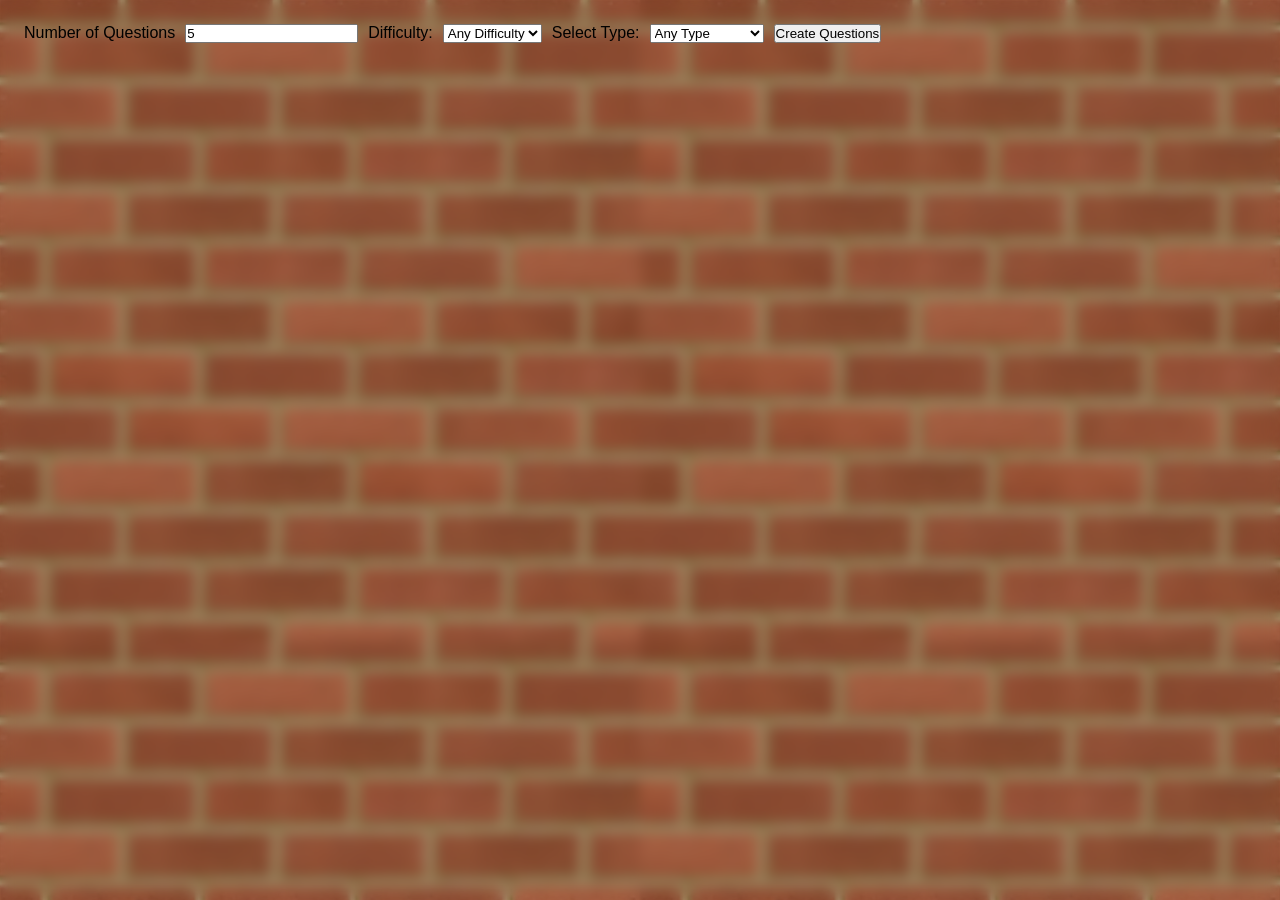
<file: app/index.html>
<!DOCTYPE html>
<html lang="en">
    <head>
        <meta charset="UTF-8">
        <meta name="viewport" content="width=device-width, initial-scale=1.0">
        <link rel="shortcut icon" href="files/images/icon.png" type="image/x-icon">
        <link rel="stylesheet" href="style.css">
        <title>Yahoot?</title>
    </head>
    <body>
        <main>
            <!-- <div>Room ID:<input type="text"><button>Join Room</button></div>
            <div><button>Create Room</button></div> -->
        </main>
        <!-- <footer>
            <div class="names">
                <p>Oskaras Venzlauskas</p>
                <p>Justas Brazaitis</p>
                <p>Kajus Podžiulaitis</p>
            </div>
            <div class="class">
                <p>GJSM23</p>
            </div>
        </footer> -->
        <script src="script.js"></script>
    </body>
</html>
</file>
<file: app/style.css>
@font-face {
    font-family: Impossible-quiz;
    src: url(files/font/impossible-quiz-font.ttf);
}

body{
    font-family: Arial;
    background: url(files/images/background.png);
    background-size: 50vmax 50vmax;
    animation: background-loop 30s linear infinite;
    max-width: 100vw;
    min-height: 100vh;
}

*{
    margin: 0;
    padding: 0;
}

main{
    position: relative;
    top: 0%;
    max-width: 100%;
    min-height: 100vh;
    backdrop-filter: blur(0.5vmax);
}

.questions-creator{
    display: flex;
    gap: 10px;
    flex-wrap: wrap;
    padding: 24px;
}

.question-container{
    display: flex;
    justify-content: space-between;
    flex-direction: column;
    width: 100%;
    min-height: 100vh;
    font-size: 24px;
    user-select: none;
    color: white;
}

.question-container .top-info{
    padding: 12px;
    text-align: center;
}

.question-container .middle-info{
    display: flex;
    flex-wrap: wrap;
    justify-content: center;
    overflow-x: hidden;
    gap: 16px;
}

.question-container .bottom-info{
    display: flex;
    justify-content: center;
    padding: 12px;
    gap: 25px;
}

.question-number{
    position: relative;
    transition: transform 0.125s;
}

.question-text{
    font-size: clamp(1rem, 2vw, 1.5rem);
    transition: transform 0.25s;
}

.question-query{
    transition: filter 0.25s, transform 0.25s;
    border: 3px solid rgb(0, 0, 0);
    background: rgb(40, 40, 40);
    align-content: center;
    text-align: center;
    border-radius: 15px;
    min-height: 100px;
    max-height: 150px;
    max-width: 1000px;
    min-width: 300px;
    font-size: 24px;
    width: 100%;
}

.clickable:hover{
    filter: opacity(1) grayscale(1) invert(1);
    cursor: pointer;
}

.timer{
    transform: translateX(-200px);
    transition: transform 0.25s;
    text-align: center;
    align-content: center;
    border-radius: 24px;
    font-size: 24px;
}

.progress-bar{
    border: 2px solid rgb(50, 50, 50);
    background-position: 0% 0%;
    transform: skew(-15deg) translateX(-30px);
    border-radius: 5px;
    height: 24px;
    width: 90vw;
}

/* LEADERBOARD */

.leaderboard{
    height: 35rem;
    overflow-y: hidden;
    background: rgba(255, 255, 255, 0.5);
    display: flex;
    flex-direction: column;
    align-items: center;
    position: relative;
}

.player{
    font-size: clamp(1rem, 2vw, 1.5rem);
    background: rgb(128, 128, 128, 0.5);
    display: flex;
    justify-content: space-between;
    position: absolute;
    width: 70vw;
    height: 3rem;
    padding: 24px;
    margin: 5px;
    border: 2px solid rgba(0, 0, 0, 0.1);
    border-radius: 10px;
    transition: transform 1s;
}

.place, .name, .score{
    font-size: clamp(0.85rem, 5vw, 3rem);
}

.score-list{
    display: flex;
    justify-content: center;
    align-items: center;
    user-select: none;
}

.player-score{
    display: flex;
}

.score{
    overflow-y: hidden;
    height: 3rem;
}

.number{
    transition: transform 1s;
    transform: translateY(3rem)
}

.number p{
    margin: 0;
    height: 3rem;
    line-height: 3rem;
}

.streak{
    width: 3rem;
    height: 3rem;
    background: url(files/images/streak.gif);
    background-size: 100% 100%;
    font-size: 24px;
    text-shadow: 0 0 10px rgb(0, 0, 0);
    align-content: end;
    text-align: center;
    color: white;
}

/* IMPOSSIBLE QUIZ THEME */

.impossible-quiz-theme{
    font-family: Impossible-quiz;
    color: rgb(200, 0, 0);
    text-shadow: 5px 5px 15px rgb(0, 0, 0);
    font-size: 50px;
}

.question-query .impossible-quiz-theme{
    background: url(files/images/question-block.png);
    background-size: 100% 100%;
    filter: grayscale(1);
}

@keyframes background-loop {
    0%{
        background-position: 0vw 0vh;
    }
    100%{
        background-position: 100vmax 100vmax;
    }
}
</file>
